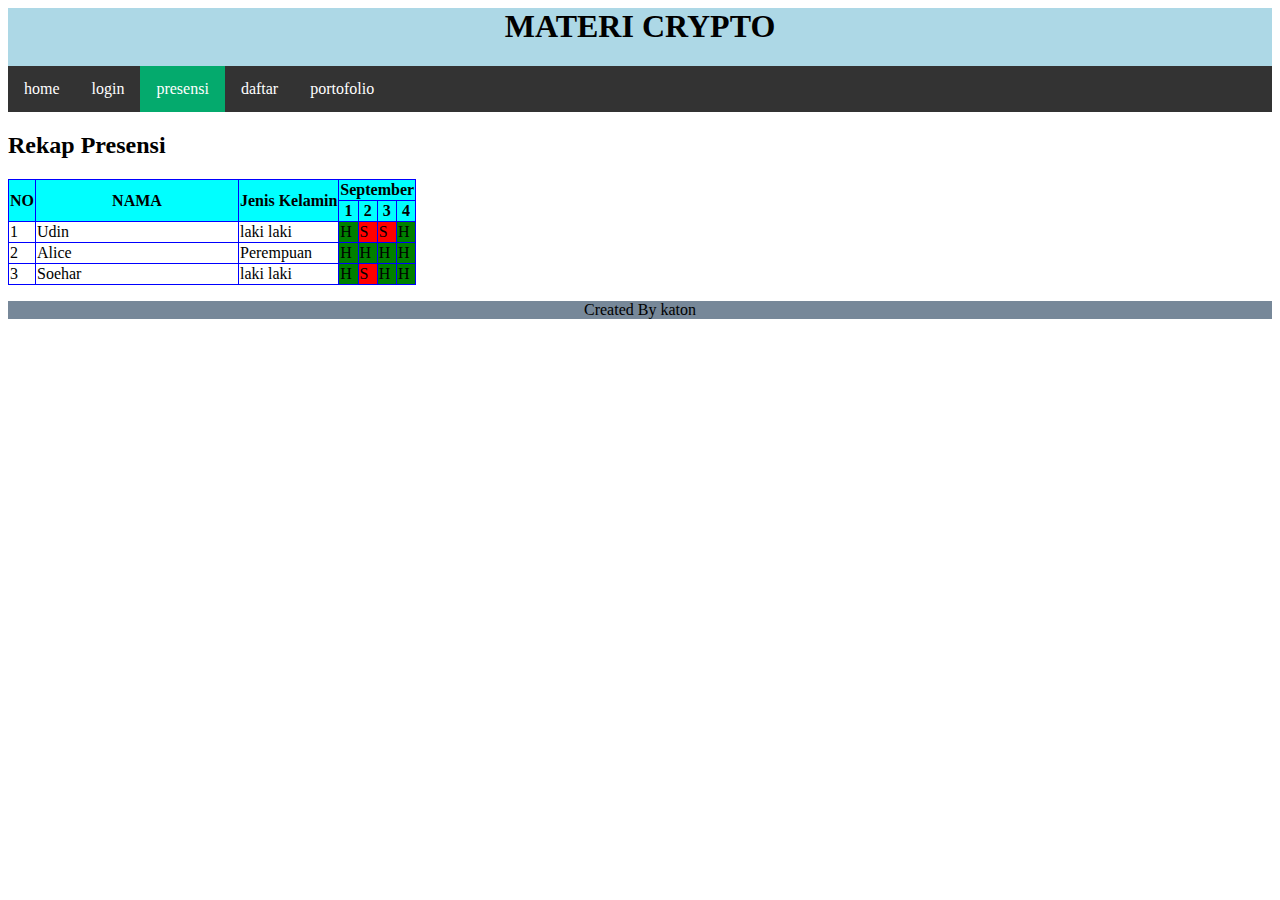
<file: data.html>
<html>
<head>
<style>
	table, th, td {
  border: 1px solid blue;
  border-collapse: collapse;
}

</style>
<html>
<head>
<style>
ul {
  list-style-type: none;
  margin: 0;
  padding: 0;
  overflow: hidden;
  background-color: #333;
}

li {
  float: left;
}

li a {
  display: block;
  color: white;
  text-align: center;
  padding: 14px 16px;
  text-decoration: none;
}

li a:hover:not(.active) {
  background-color: #111;
}

.active {
  background-color: #04AA6D;
}
header{
  background-color: #ADD8E6;
  text-align: center;
}
article{
  background-color: #A9A9A9;
  height: 300px;
}
footer{
  background-color: #778899;
  text-align: center;
}
</style>
</head>
<body>
<header>
  <h1>MATERI CRYPTO</h1>
<ul>
  <li><a href="menu.html">home</a></li>
  <li><a href="#news">login</a></li>
  <li><a class="active" href="data.html">presensi</a></li>
  <li><a href="formpendaftaran.html">daftar</a></li>
  <li><a href="foldertoko.html">portofolio</a></li>
</ul>
</header>
<section>

</head>
<body>
 <table border="1">
 	<h2> Rekap Presensi</h2>

	<tr bgcolor="cyan">
	  <th rowspan="2"> NO </th>
	  <th width="200" rowspan="2"> NAMA </th>
	  <th rowspan="2"> Jenis Kelamin </th>
	  <th colspan="4"> September</th>
	</tr>
	<tr bgcolor="cyan">
		<th>1</th>
		<th>2</th>
		<th>3</th>
		<th>4</th>
	</tr>

	<tr>
	   <td>1</td>
	   <td>Udin</td>
	   <td>laki laki</td>
	   <td bgcolor="green">H</td>
	   <td bgcolor="red">S</td>
	   <td bgcolor="red">S</td>
	   <td bgcolor="green">H</td>
	</tr>

	<tr>
	   <td>2</td>
	   <td>Alice</td>
	   <td>Perempuan</td>
	   <td bgcolor="green">H</td>
	   <td bgcolor="green">H</td>
	   <td bgcolor="green">H</td>
	   <td bgcolor="green">H</td>
	</tr>

	<tr>
	   <td>3</td>
	   <td>Soehar</td>
	   <td>laki laki</td>
	   <td bgcolor="green">H</td>
	   <td bgcolor="red">S</td>
	   <td bgcolor="green">H</td>
	   <td bgcolor="green">H</td>
	</tr>
</section>
 </table>
 <footer>
	<p> Created By katon</p>
</footer>
</body>

</html>
</file>
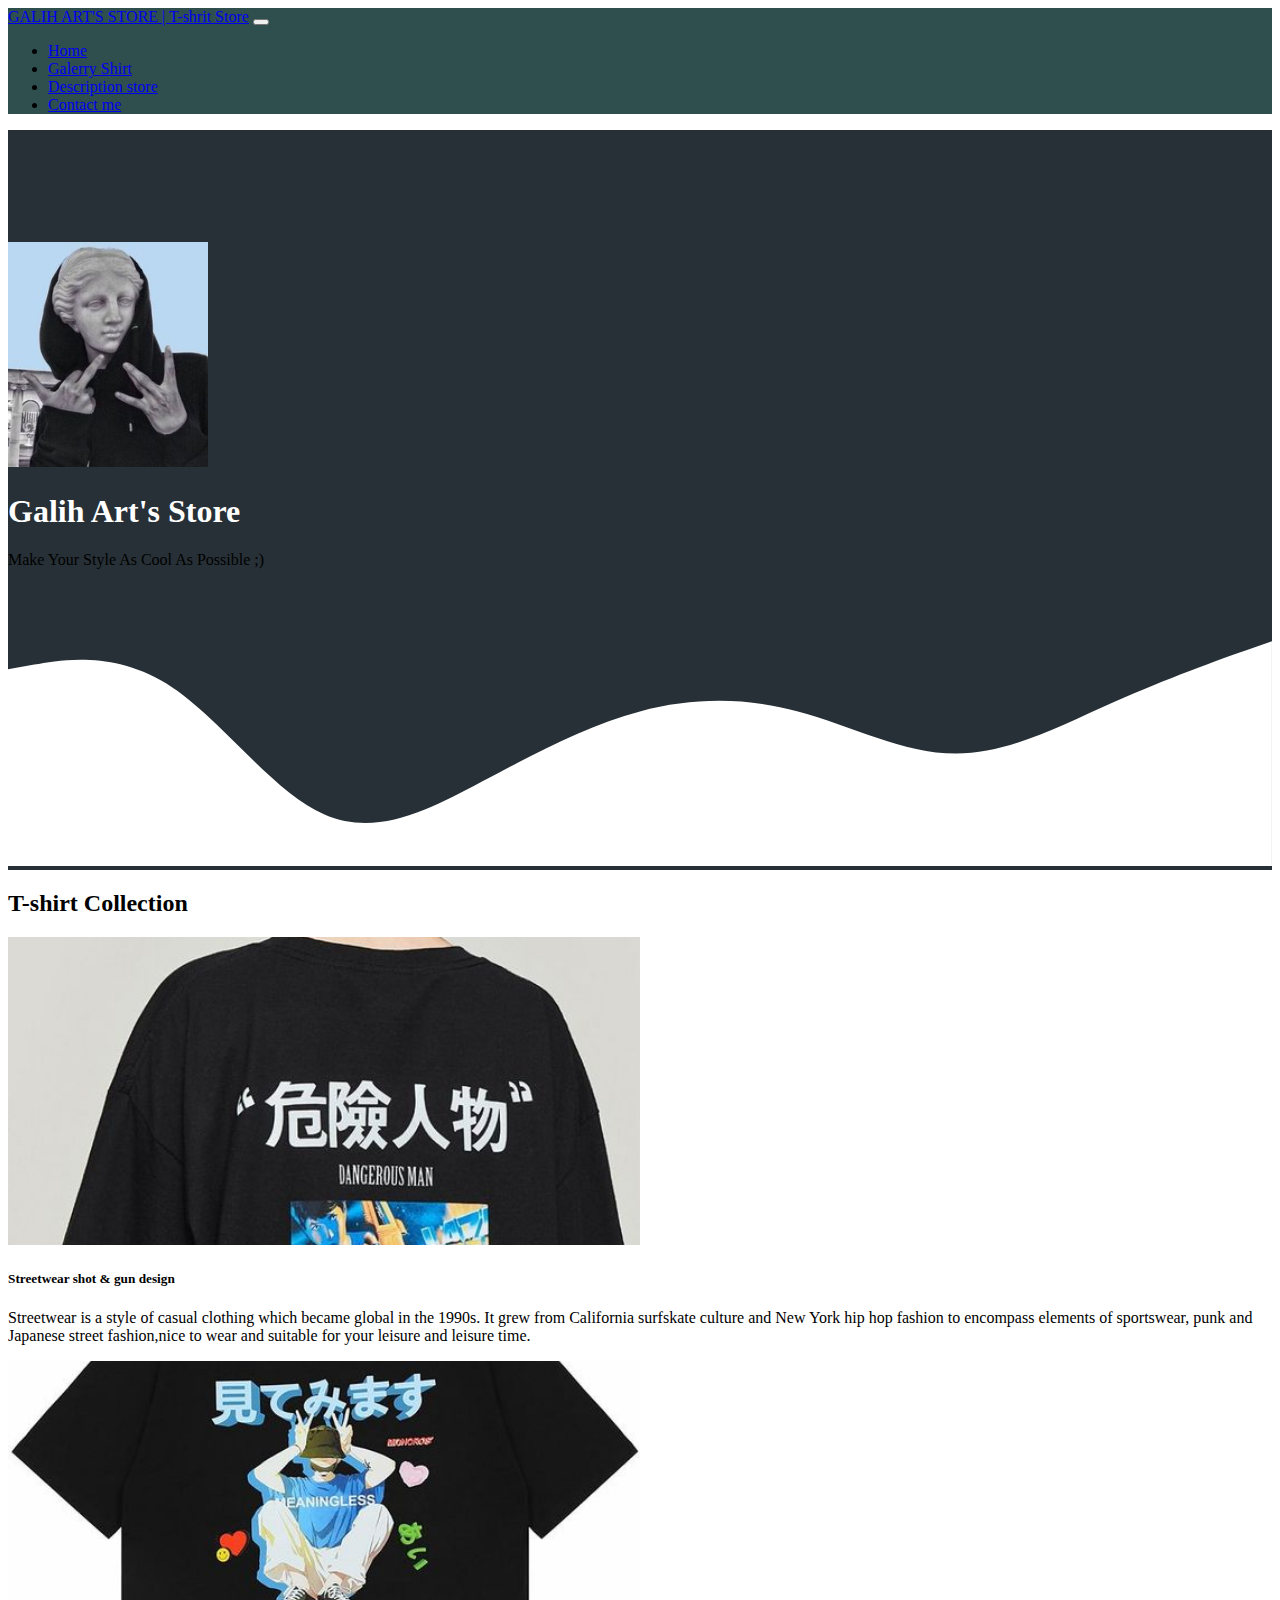
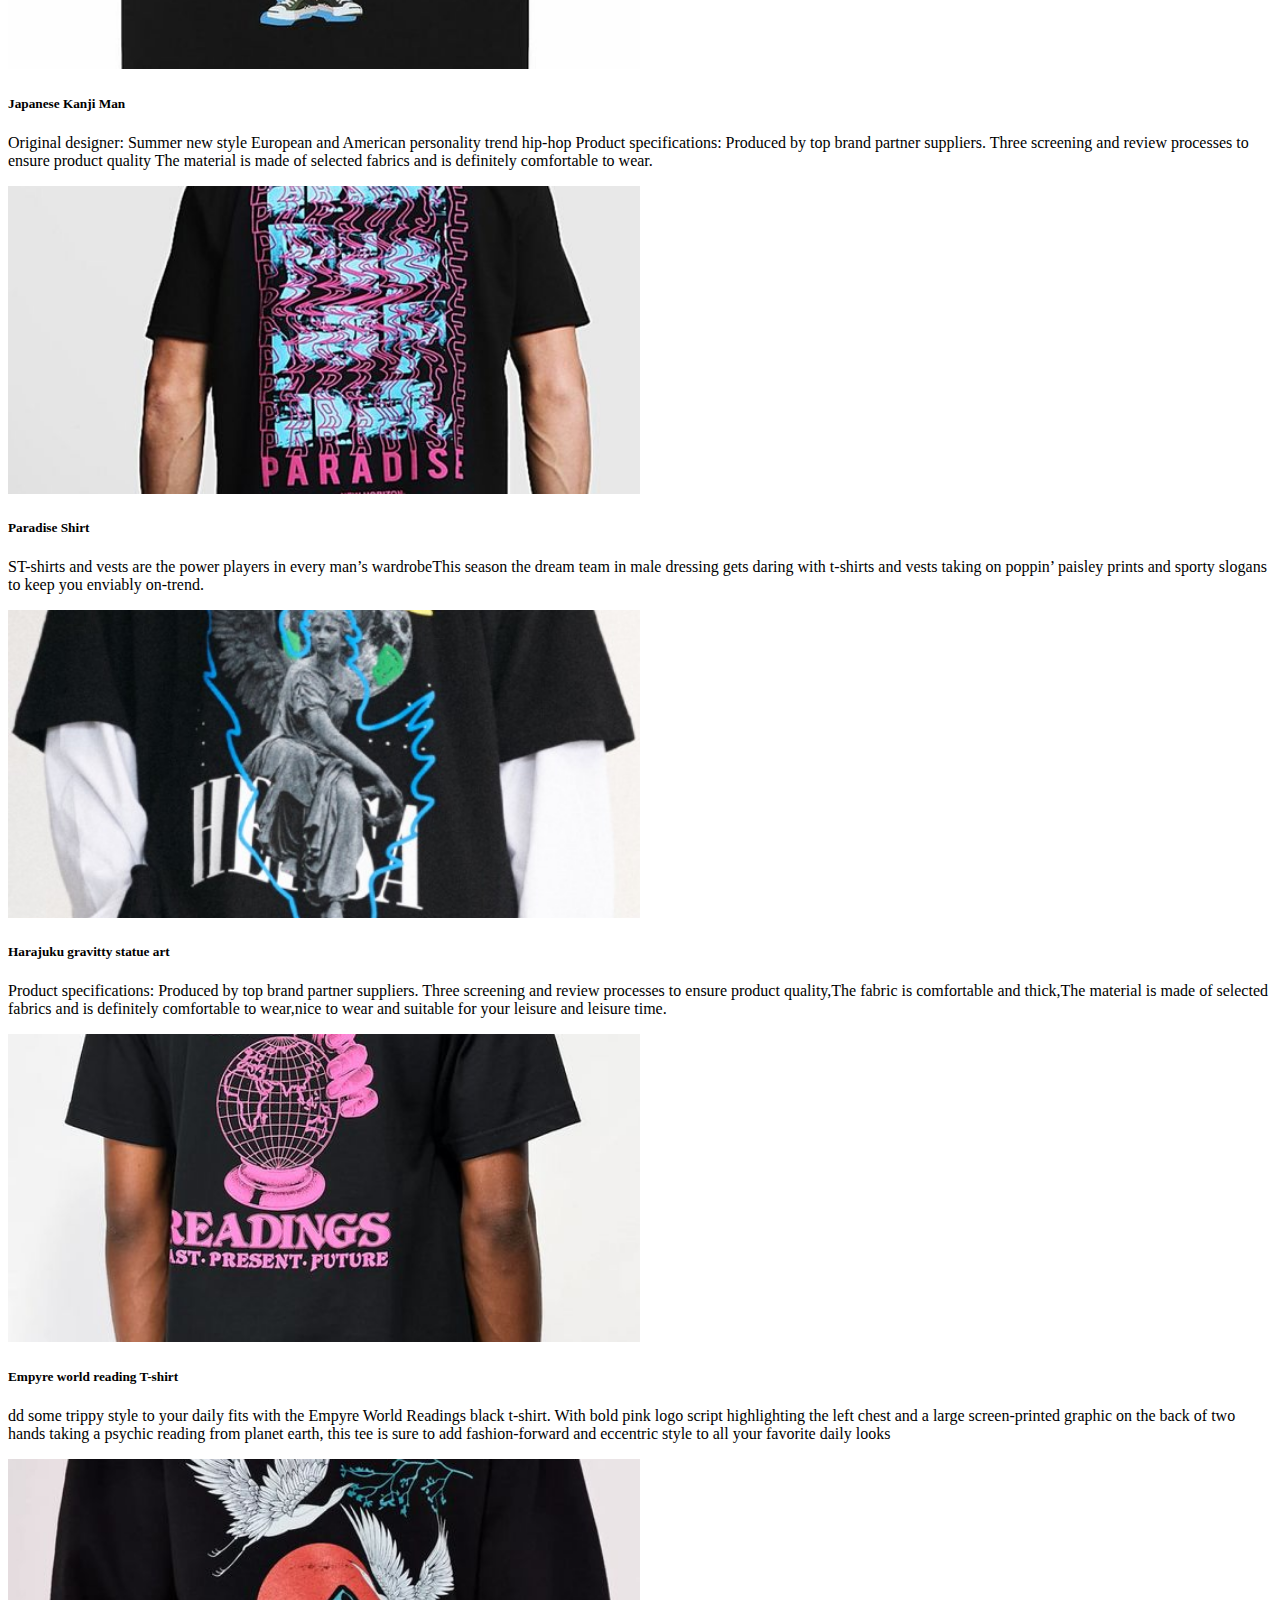
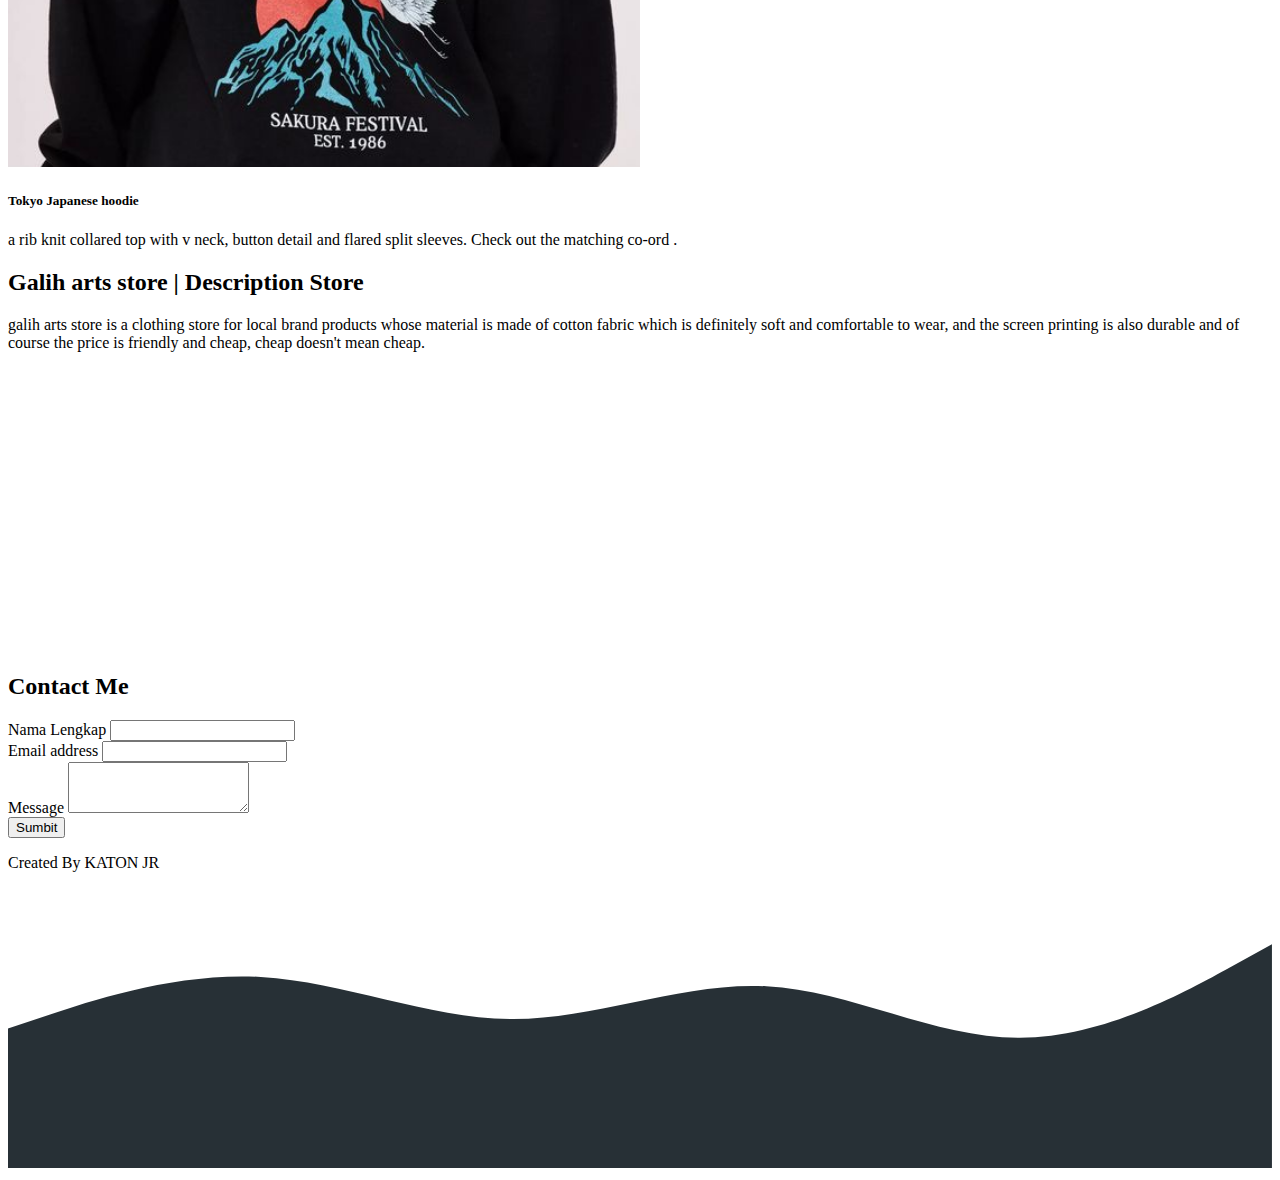
<file: foldertoko.html>
<!DOCTYPE html>
<html lang="en">
  <head>
    <!-- Required meta tags -->
    <meta charset="utf-8" />
    <meta name="viewport" content="width=device-width, initial-scale=1" />

    <!-- Bootstrap CSS -->
    <link href="https://cdn.jsdelivr.net/npm/bootstrap@5.1.3/dist/css/bootstrap.min.css" rel="stylesheet" integrity="sha384-1BmE4kWBq78iYhFldvKuhfTAU6auU8tT94WrHftjDbrCEXSU1oBoqyl2QvZ6jIW3" crossorigin="anonymous" />

    <!-- my css -->
    <link rel="stylesheet" href="style.css" />
    <!-- end css -->

    <title>GALIH ART'S STORE | T-shrit Store</title>
    <style>
      h1 {
        color: white;
      }
      img.img {
        width: 50%;
        height: 308px;
        object-fit: cover;
      }
    </style>
  </head>
  <body id="home">
    <!-- navbar -->
    <nav class="navbar navbar-expand-lg navbar-dark  fixed-top" style="background-color: darkslategray">
      <div class="container">
        <a class="navbar-brand" href="#">GALIH ART'S STORE | T-shrit Store</a>
        <button class="navbar-toggler" type="button" data-bs-toggle="collapse" data-bs-target="#navbarNav" aria-controls="navbarNav" aria-expanded="false" aria-label="Toggle navigation">
          <span class="navbar-toggler-icon"></span>
        </button>
        <div class="collapse navbar-collapse" id="navbarNav">
          <ul class="navbar-nav ms-auto">
            <li class="nav-item">
              <a class="nav-link active" aria-current="page" href="menu.html">Home</a>
            </li>
            <li class="nav-item">
              <a class="nav-link active" href="#galleryshirt">Galerry Shirt </a>
            </li>
            <li class="nav-item">
              <a class="nav-link active" href="#descriptionstore">Description store</a>
            </li>
            <li class="nav-item">
              <a class="nav-link active" href="#contactme">Contact me</a>
            </li>
          </ul>
        </div>
      </div>
    </nav>
    <!-- akhir navbar -->

    <!-- jumbotron -->

    <section class="jumbotron text-center">
      <img src="gambarlogo.jpg" alt="galih art's store" width="200" class="rounded-circle img-thumbnail" />
      <h1 class="display-4" style="font-family: cursive">Galih Art's Store</h1>
      <p class="lead text-white">Make Your Style As Cool As Possible ;)</p>
      <svg xmlns="http://www.w3.org/2000/svg" viewBox="0 0 1440 320">
        <path
          fill="#ffffff"
          fill-opacity="1"
          d="M0,96L30,90.7C60,85,120,75,180,112C240,149,300,235,360,261.3C420,288,480,256,540,224C600,192,660,160,720,144C780,128,840,128,900,144C960,160,1020,192,1080,192C1140,192,1200,160,1260,133.3C1320,107,1380,85,1410,74.7L1440,64L1440,320L1410,320C1380,320,1320,320,1260,320C1200,320,1140,320,1080,320C1020,320,960,320,900,320C840,320,780,320,720,320C660,320,600,320,540,320C480,320,420,320,360,320C300,320,240,320,180,320C120,320,60,320,30,320L0,320Z"
        ></path>
      </svg>
    </section>

    <!-- akhir jumbotron -->

    <!-- gambar barang -->
    <section id="galleryshirt">
      <div class="container">
        <div class="row text-center">
          <div class="col">
            <h2>T-shirt Collection</h2>
          </div>
        </div>
        <div class="row">
          <div class="col-md-6 mt-4">
            <div class="row">
              <img src="gambar1.jpg" class="mx-auto d-block img col-md-6 text-center" alt="..." />
              <div class="col-md-6">
                <div class="card-body">
                  <h5 class="card-title">Streetwear shot & gun design</h5>
                  <p class="card-text">
                    Streetwear is a style of casual clothing which became global in the 1990s. It grew from California surfskate culture and New York hip hop fashion to encompass elements of sportswear, punk and Japanese street fashion,nice
                    to wear and suitable for your leisure and leisure time.
                  </p>
                </div>
              </div>
            </div>
          </div>

          <div class="col-md-6 mt-4">
            <div class="row">
              <img src="gambar2.jpg" class="mx-auto d-block img col-md-6 text-center" alt="..." />
              <div class="col-md-6">
                <div class="card-body">
                  <h5 class="card-title">Japanese Kanji Man</h5>
                  <p class="card-text">
                    Original designer: Summer new style European and American personality trend hip-hop Product specifications: Produced by top brand partner suppliers. Three screening and review processes to ensure product quality The
                    material is made of selected fabrics and is definitely comfortable to wear.
                  </p>
                </div>
              </div>
            </div>
          </div>

          <div class="col-md-6 mt-4">
            <div class="row">
              <img src="gambar3.jpg" class="mx-auto d-block img col-md-6 text-center" alt="..." />
              <div class="col-md-6">
                <div class="card-body">
                  <h5 class="card-title">Paradise Shirt</h5>
                  <p class="card-text">
                    ST-shirts and vests are the power players in every man’s wardrobeThis season the dream team in male dressing gets daring with t-shirts and vests taking on poppin’ paisley prints and sporty slogans to keep you enviably
                    on-trend.
                  </p>
                </div>
              </div>
            </div>
          </div>

          <div class="col-md-6 mt-4">
            <div class="row">
              <img src="gambar4.jpg" class="mx-auto d-block img col-md-6 text-center" alt="..." />
              <div class="col-md-6">
                <div class="card-body">
                  <h5 class="card-title">Harajuku gravitty statue art</h5>
                  <p class="card-text">
                    Product specifications: Produced by top brand partner suppliers. Three screening and review processes to ensure product quality,The fabric is comfortable and thick,The material is made of selected fabrics and is
                    definitely comfortable to wear,nice to wear and suitable for your leisure and leisure time.
                  </p>
                </div>
              </div>
            </div>
          </div>

          <div class="col-md-6 mt-4">
            <div class="row">
              <img src="gambar5.jpg" class="mx-auto d-block img col-md-6 text-center" alt="..." />
              <div class="col-md-6">
                <div class="card-body">
                  <h5 class="card-title">Empyre world reading T-shirt</h5>
                  <p class="card-text">
                    dd some trippy style to your daily fits with the Empyre World Readings black t-shirt. With bold pink logo script highlighting the left chest and a large screen-printed graphic on the back of two hands taking a psychic
                    reading from planet earth, this tee is sure to add fashion-forward and eccentric style to all your favorite daily looks
                  </p>
                </div>
              </div>
            </div>
          </div>

          <div class="col-md-6 mt-4">
            <div class="row">
              <img src="gambar6.jpg" class="mx-auto d-block img col-md-6 text-center" alt="..." />
              <div class="col-md-6">
                <div class="card-body">
                  <h5 class="card-title">Tokyo Japanese hoodie</h5>
                  <p class="card-text">a rib knit collared top with v neck, button detail and flared split sleeves. Check out the matching co-ord .</p>
                </div>
              </div>
            </div>
          </div>
        </div>
      </div>
    </section>
    </section>
    <!-- akhir barang -->

    <!-- About me-->
    <section id="descriptionstore">
      <div class="container">
        <div class="row text-center mb-4">
          <div class="col">
            <h2>Galih arts store | Description Store</h2>
          </div>
        </div>
        <div class="row justify-content-center fs-5">
          <div class="col-6">
            <p>
              galih arts store is a clothing store for local brand products whose material is made of cotton fabric which is definitely soft and comfortable to wear, and the screen printing is also durable and of course the price is
              friendly and cheap, cheap doesn't mean cheap.
            </p>
          </div>
        </div>
      </div>
      <svg xmlns="http://www.w3.org/2000/svg" viewBox="0 0 1440 320"><path fill="#ffffff" fill-opacity="1" d="M0,256L1440,256L1440,320L0,320Z"></path></svg>
    </section>
    <!-- akhir about -->

    <!-- contact me -->
   <section id="contactme">
    <div class="container">
      <div class="row text-center">
        <div class="col">
          <h2>Contact Me</h2>
        </div>
      </div>
      <div class="row justify-content-center">
        <div class="col-md-6">
          <form>
            <div class="mb-3">
              <label for="name" class="form-label">Nama Lengkap</label>
              <input type="text" class="form-control" id="name" aria-describedby="name">
            </div>
            <div class="mb-3">
              <label for="email" class="form-label">Email address</label>
              <input type="email" class="form-control" id="email" aria-describedby="email">
            </div>
            <div class="mb-3">
              <label for="message" class="form-label">Message</label>
              <textarea class="form-control" id="exampleFormControlTextarea1" rows="3"></textarea>
            </div>
            <button type="submit" class="btn btn-primary">Sumbit</button>
          </form>
        </div>
      </div>
    </div>
  </section>
    <!-- akhir contact -->

    <!-- footer -->
    <footer class="background-color:#273036 text-white text-center">
      <p> 
        Created By KATON JR
      </p>
      <svg xmlns="http://www.w3.org/2000/svg" viewBox="0 0 1440 320"><path fill="#273036" fill-opacity="1" d="M0,160L48,144C96,128,192,96,288,101.3C384,107,480,149,576,149.3C672,149,768,107,864,112C960,117,1056,171,1152,170.7C1248,171,1344,117,1392,90.7L1440,64L1440,320L1392,320C1344,320,1248,320,1152,320C1056,320,960,320,864,320C768,320,672,320,576,320C480,320,384,320,288,320C192,320,96,320,48,320L0,320Z"></path></svg>
        </footer>
    <!-- akhir footer -->
    <script src="https://cdn.jsdelivr.net/npm/bootstrap@5.1.3/dist/js/bootstrap.bundle.min.js" integrity="sha384-ka7Sk0Gln4gmtz2MlQnikT1wXgYsOg+OMhuP+IlRH9sENBO0LRn5q+8nbTov4+1p" crossorigin="anonymous"></script>
  </body>
</html>
</file>
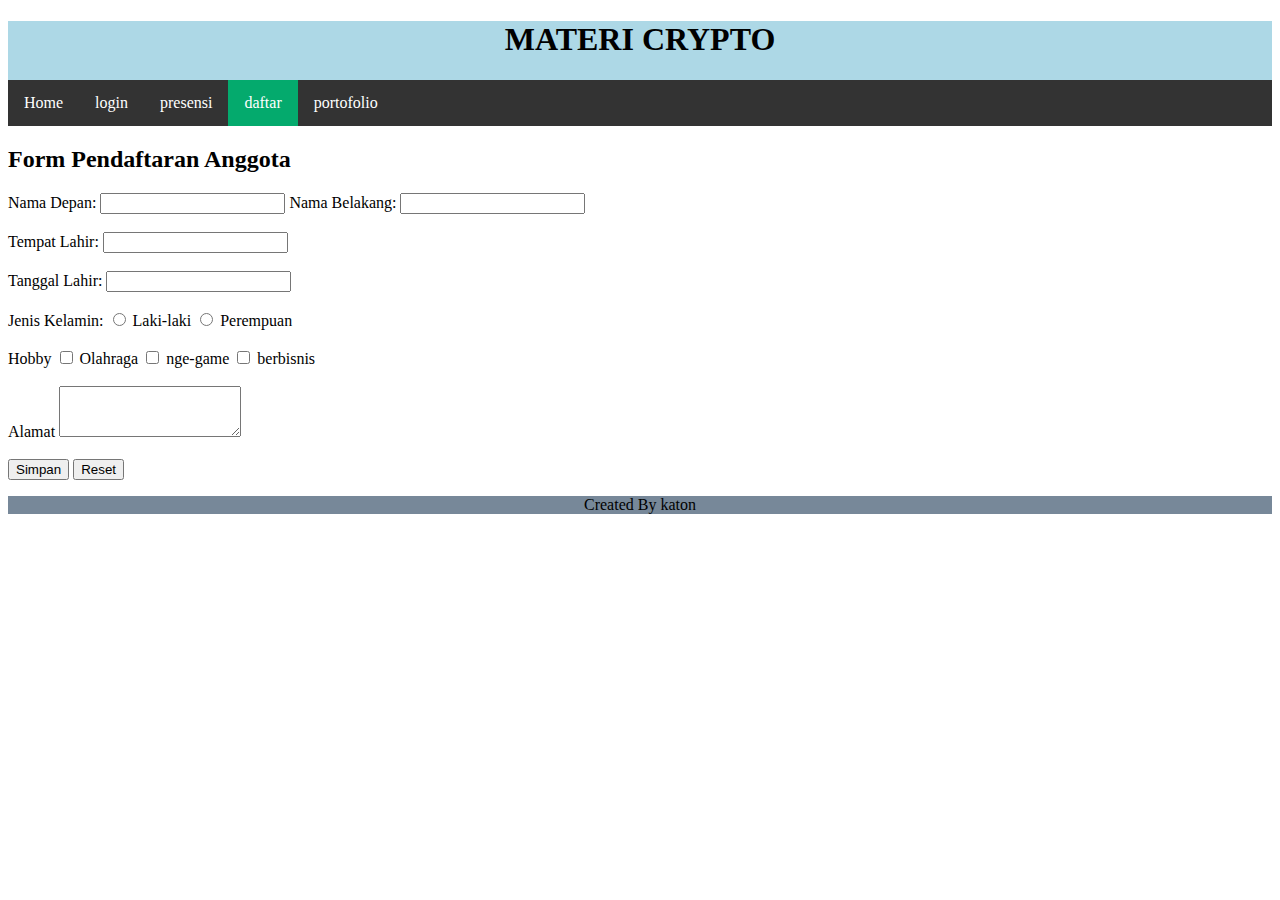
<file: formpendaftaran.html>
<!DOCTYPE html>
<html>
<head>
<style>
ul {
  list-style-type: none;
  margin: 0;
  padding: 0;
  overflow: hidden;
  background-color: #333;
}

li {
  float: left;
}

li a {
  display: block;
  color: white;
  text-align: center;
  padding: 14px 16px;
  text-decoration: none;
}

li a:hover:not(.active) {
  background-color: #111;
}

.active {
  background-color: #04AA6D;
}
header{
  background-color: #ADD8E6;
  text-align: center;
}
article{
  background-color: #A9A9A9;
  height: 300px;
}
footer{
  background-color: #778899;
  text-align: center;
}
</style>
</head>
<body>
<header>
  <h1>MATERI CRYPTO</h1>
<ul>
  <li><a href="menu.html">Home</a></li>
  <li><a href="#news">login</a></li>
  <li><a href="data.html">presensi</a></li>
  <li><a class="active"  href="formpendaftaran.html">daftar</a></li>
  <li><a href="foldertoko.html">portofolio</a></li>
</ul>
</header>
<section>
<form>
	<h2> Form Pendaftaran Anggota </h2>
	<label>Nama Depan: </label>
	<input type="text">
<label>Nama Belakang: </label>
	<input type="text"><br> <br>

<label> Tempat Lahir: </label>
	<input list="tempatlahir">
	 <datalist id="tempatlahir"> 
	   <option value="Kab Madiun">
	   <option value="Kab Ngawi">
	   <option value="Kab Magetan">
       <option value="Kab Ponorogo">
     </datalist> <br> <br>

<label> Tanggal Lahir: </label>
     <input type="data"><br> <br>

     <label> Jenis Kelamin: </label>
     <input type="radio" id="laki-laki">
     <label> Laki-laki </label>
     <input type="radio" id="perempuan">
     <label> Perempuan </label> <br> <br>
	 
	 <label> Hobby </label>
	 <input type="checkbox" id="olahraga" value="olahraga">
	 <label> Olahraga </label>
	 <input type="checkbox" id="nge-game" value="nge-game">
	 <label> nge-game </label>
	 <input type="checkbox" id="berbisnis" value="berbisnis">
	 <label> berbisnis </label> <br> <br>

	 <label> Alamat </label>
	 <textarea name="alamat" rows="3"> </textarea> 
	 <br>
	 <br>
	 <input type="submit" value="Simpan">
	 <input type="reset">
</form>
</section>
<footer>
	<p> Created By katon</p>
</footer>
</html>
</file>
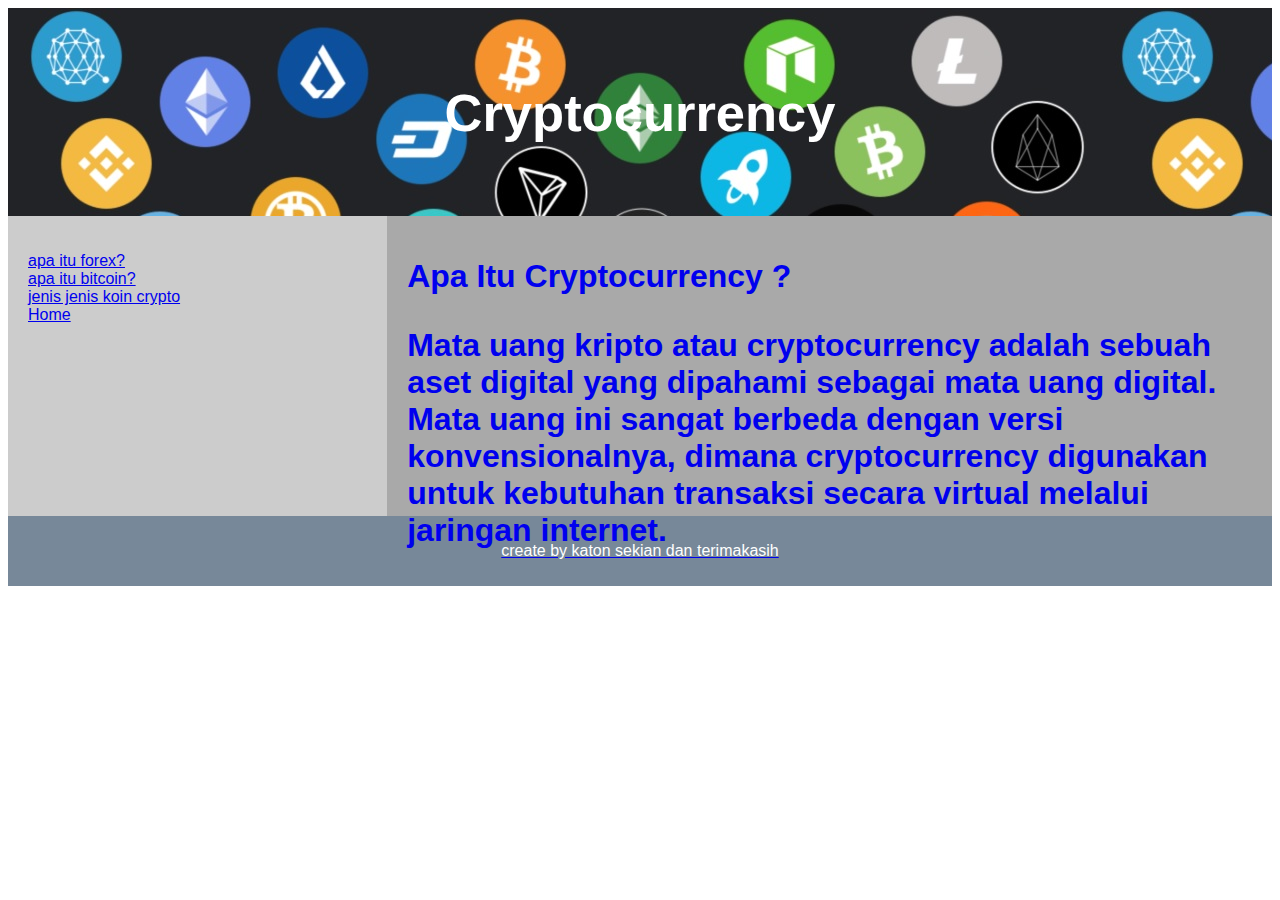
<file: matericrypto.html>
<!DOCTYPE html>
<html lang="en">
<head>
<title>CSS Template</title>
<meta charset="utf-8">
<meta name="viewport" content="width=device-width, initial-scale=1">
<style>
* {
  box-sizing: border-box;
}

body {
  font-family: Arial, Helvetica, sans-serif;
}

/* Style the header */
header {
  background-image: url('crypto.jpg');
  padding: 30px;
  text-align: center;
  font-size: 35px;
  color: white;
}

/* Create two columns/boxes that floats next to each other */
nav {
  float: left;
  width: 30%;
  height: 300px; /* only for demonstration, should be removed */
  background: #ccc;
  padding: 20px;
}

/* Style the list inside the menu */
nav ul {
  list-style-type: none;
  padding: 0;
}

article {
  float: left;
  padding: 20px;
  width: 70%;
  background-color:#A9A9A9;
  height: 300px; /* only for demonstration, should be removed */
}

/* Clear floats after the columns */
section::after {
  content: "";
  display: table;
  clear: both;
}

/* Style the footer */
footer {
  background-color: #778899;
  padding: 10px;
  text-align: center;
  color: white;
}

/* Responsive layout - makes the two columns/boxes stack on top of each other instead of next to each other, on small screens */
@media (max-width: 600px) {
  nav, article {
    width: 100%;
    height: auto;
  }
}
</style>
</head>
<body>

<header>
  <h2>Cryptocurrency</h2>
</header>

<section>
  <nav>
    <ul>
      <li><a href="#">apa itu forex?<li>
      <a href="#">apa itu bitcoin? </li>
      <li><a href="#">jenis jenis koin crypto <a></li>
      <a href="index.html"> Home </li>
    </ul>
  </nav>
  
  <article>
    <h1>Apa Itu Cryptocurrency ?
    <p>Mata uang kripto atau cryptocurrency adalah sebuah aset digital yang dipahami sebagai mata uang digital. Mata uang ini sangat berbeda dengan versi konvensionalnya, dimana cryptocurrency digunakan untuk kebutuhan transaksi secara virtual melalui jaringan internet.</p>
    
  </article>
</section>

<footer>
  <p>create by katon sekian dan terimakasih
</footer>

</body>
</html>
</file>
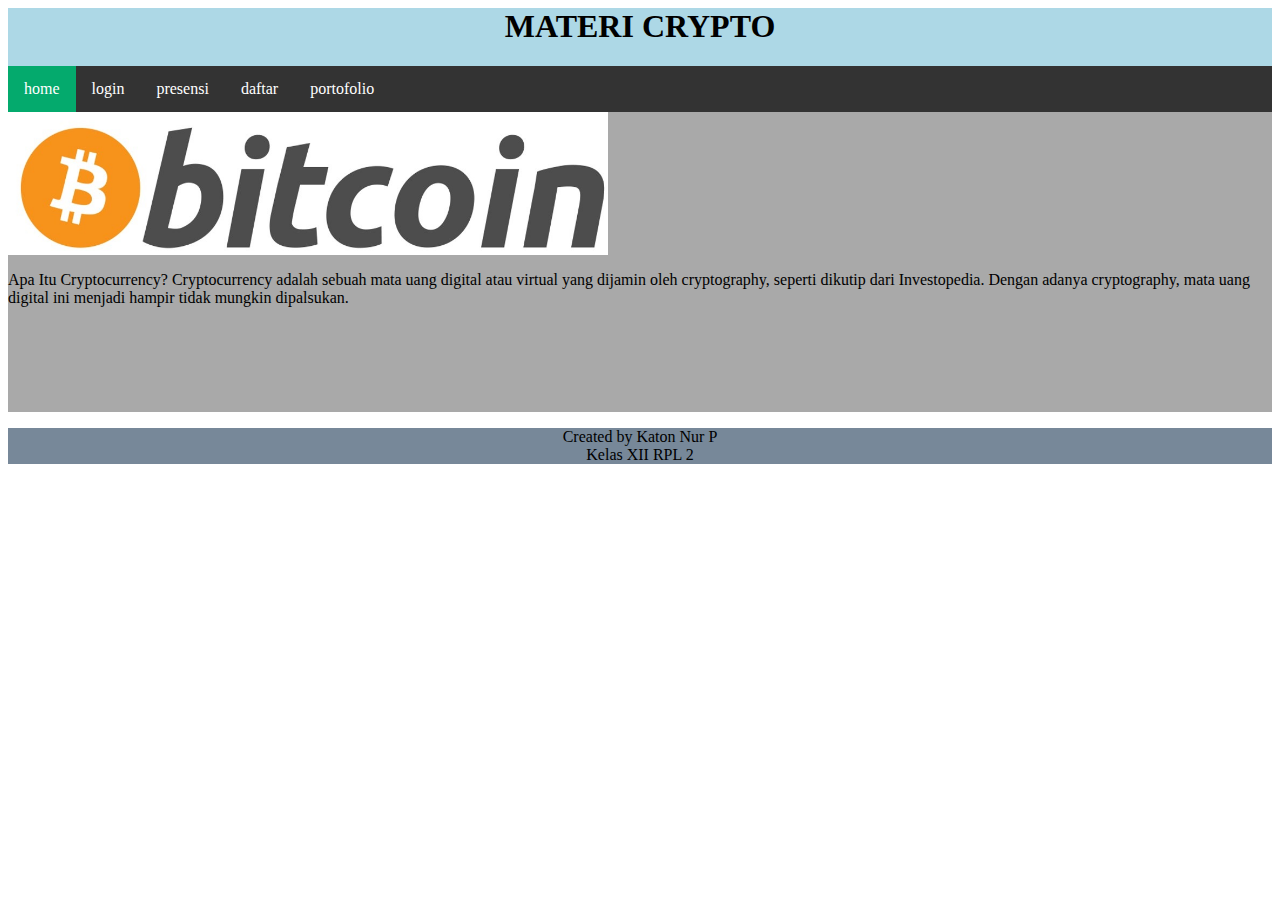
<file: menu.html>
<html>
<head>
<style>
ul {
  list-style-type: none;
  margin: 0;
  padding: 0;
  overflow: hidden;
  background-color: #333;
}

li {
  float: left;
}

li a {
  display: block;
  color: white;
  text-align: center;
  padding: 14px 16px;
  text-decoration: none;
}

li a:hover:not(.active) {
  background-color: #111;
}

.active {
  background-color: #04AA6D;
}
header{
  background-color: #ADD8E6;
  text-align: center;
}
article{
  background-color: #A9A9A9;
  height: 300px;
}
footer{
  background-color: #778899;
  text-align: center;
}
</style>
</head>
<body>
<header>
  <h1>MATERI CRYPTO</h1>
<ul>
  <li><a class="active" href="#home">home</a></li>
  <li><a href="#news">login</a></li>
  <li><a href="data.html">presensi</a></li>
  <li><a href="formpendaftaran.html">daftar</a></li>
  <li><a href="foldertoko.html">portofolio</a></li>
</ul>
</header>
<section>
    <article>
    <img src="btclogo.jpg" width="600">
    <p>Apa Itu Cryptocurrency?
Cryptocurrency adalah sebuah mata uang digital atau virtual yang dijamin oleh cryptography, seperti dikutip dari Investopedia. Dengan adanya cryptography, mata uang digital ini menjadi hampir tidak mungkin dipalsukan.</p>
  </article>  
   
</section>
<footer>
 <p>Created by Katon Nur P <br>Kelas XII RPL 2 </p>
</footer>
</body>
</html>
</file>
<file: style.css>
body {
  min-height: 3000px;
}
.jumbotron {
  padding-top: 7rem;
  background-color: #273036;
}
</file>
